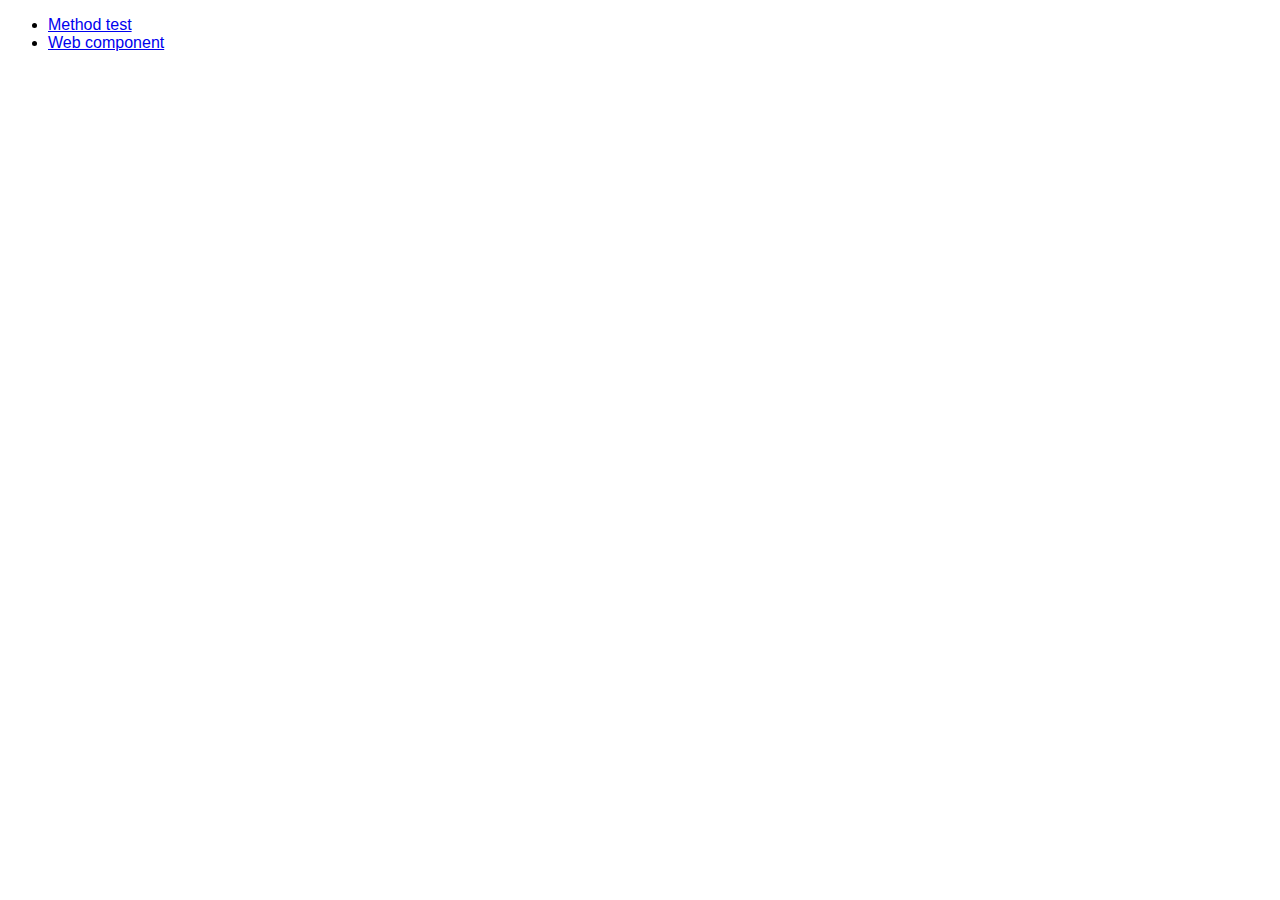
<file: hw5/index.html>
<!DOCTYPE html>
<html lang="en">
  <head>
    <meta charset="utf-8" />
    <meta name="description" content="Kyle Wade Website" />
    <meta name="keywords" content="HTML, CSS, JavaScript" />
    <meta name="author" content="Kyle Wade" />
    <meta name="viewport" content="width=device-width, initial-scale=1.0" />
    <link href="images/favicon.ico" rel="icon" />
    <title>Kyle Wade's Website</title>
    <style>
      * {
        font-family: "RobotoCondensedBold", sans-serif;
      }
      main {
        text-align: center;
      }
      h1 {
        align-self: center;
        font-size: 12vw;
        margin: 0;
        line-height: 12vw;
        color: white;
        margin-top: 1em;
        margin-bottom: .1em;
      }
      h2 {
        font-family: "RobotoCondensed", sans-serif;
        align-self: center;
        font-size: 3vw;

        margin: 0;
        line-height: 5vw;
        color: lightgray;
        margin-bottom: 3em;
      }
    </style>
  </head>
  <body>
    <!-- The navbar -->
    <header>
      <section>
        <nav>
          <ul class="nav-options">
            <li><a class="link" href="pages/methodtest.html">Method test</a></li>
            <li><a class="link" href="pages/webcomponent.html">Web component</a></li>
          </ul>
        </nav>
      </section>
    </header>
  </body>
</html>
</file>
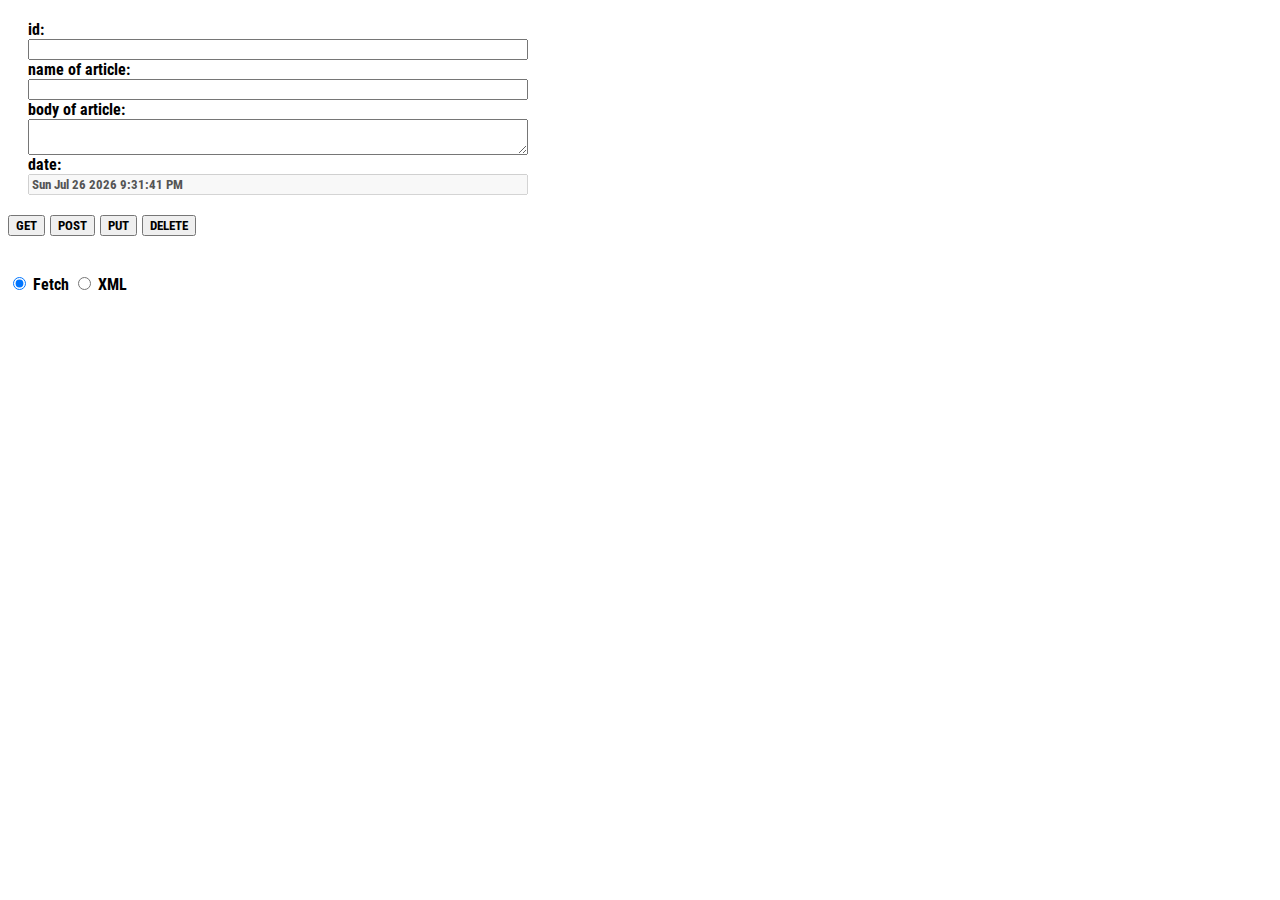
<file: hw5/pages/methodtest.html>
<!DOCTYPE html>
<html lang="en">
  <head>
    <meta charset="utf-8" />
    <meta name="description" content="Kyle Wade Website" />
    <meta name="keywords" content="HTML, CSS, JavaScript" />
    <meta name="author" content="Kyle Wade" />
    <meta name="viewport" content="width=device-width, initial-scale=1.0" />
    <link rel="stylesheet" type="text/css" href="./methodtest.css" />
    <title>Kyle Wade's Website</title>
    <noscript>
      <p>
        JavaScript is disabled in your browser. Please enable it for HTTP with
        JavaScript.
      </p>
    </noscript>
  </head>

  <body>
    <form id="formInput">
      <div id="formDiv">
        <label>id:</label>
        <input required type="number" id="id" name="id" />

        <label>name of article:</label>
        <input required type="text" id="article_name" name="article_name" />

        <label>body of article:</label>
        <textarea required id="article_body" name="article_body"></textarea>

        <label for="date">date:</label>
        <input type="text" id="date" name="date" disabled />
      </div>

      <div id="buttonContainer">
        <button type="button" name="button" id="getBtn">GET</button>
        <button type="button" name="button" id="postBtn">POST</button>
        <button type="button" name="button" id="putBtn">PUT</button>
        <button type="button" name="button" id="deleteBtn">DELETE</button>
      </div>

      <br />
      <br />
      <div class="radioButtonContainer">
        <label for="fetchButton" class="radioArea">
          <input
            checked
            type="radio"
            name="requestType"
            id="fetchButton"
            value="fetchButton"
          />
          Fetch
        </label>
        <label for="xmlButton" class="radioArea">
          <input
            type="radio"
            name="requestType"
            id="xmlButton"
            value="xmlButton"
          />
          XML
        </label>
      </div>
    </form>

    <output id="outputPrompt"></output>

    <script src="methodtest.js"></script>
  </body>
</html>
</file>
<file: hw5/pages/methodtest.css>
@font-face {
  font-family: "RobotoCondensed";
  src: url("../../hw4/fonts/RobotoCondensed-Regular.ttf");
}

@font-face {
  font-family: "RobotoCondensedBold";

  src: url("../../hw4/fonts/RobotoCondensed-Bold.ttf");
}

@font-face {
  font-family: "RobotoCondensedItalic";

  src: url("../../hw4/fonts/RobotoCondensed-Italic.ttf");
}

* {
  font-family: "RobotoCondensedBold", sans-serif;
}
main {
  text-align: center;
}
h1 {
  align-self: center;
  font-size: 12vw;
  margin: 0;
  line-height: 12vw;
  color: white;
  margin-top: 1em;
  margin-bottom: 0.1em;
}
h2 {
  font-family: "RobotoCondensed", sans-serif;
  align-self: center;
  font-size: 3vw;

  margin: 0;
  line-height: 5vw;
  color: lightgray;
  margin-bottom: 3em;
}

#formDiv {
  margin: 20px;
  max-width: 500px;
  display: flex;
  flex-direction: column;
  align-items: left;
  justify-content: center;
}

#radioButtonContainer {
  display: flex;
  flex-direction: row;

}

button {
    margin-right: 5px;
}

#buttonContainer {
    display: flex;
    flex-direction: row;
}
</file>
